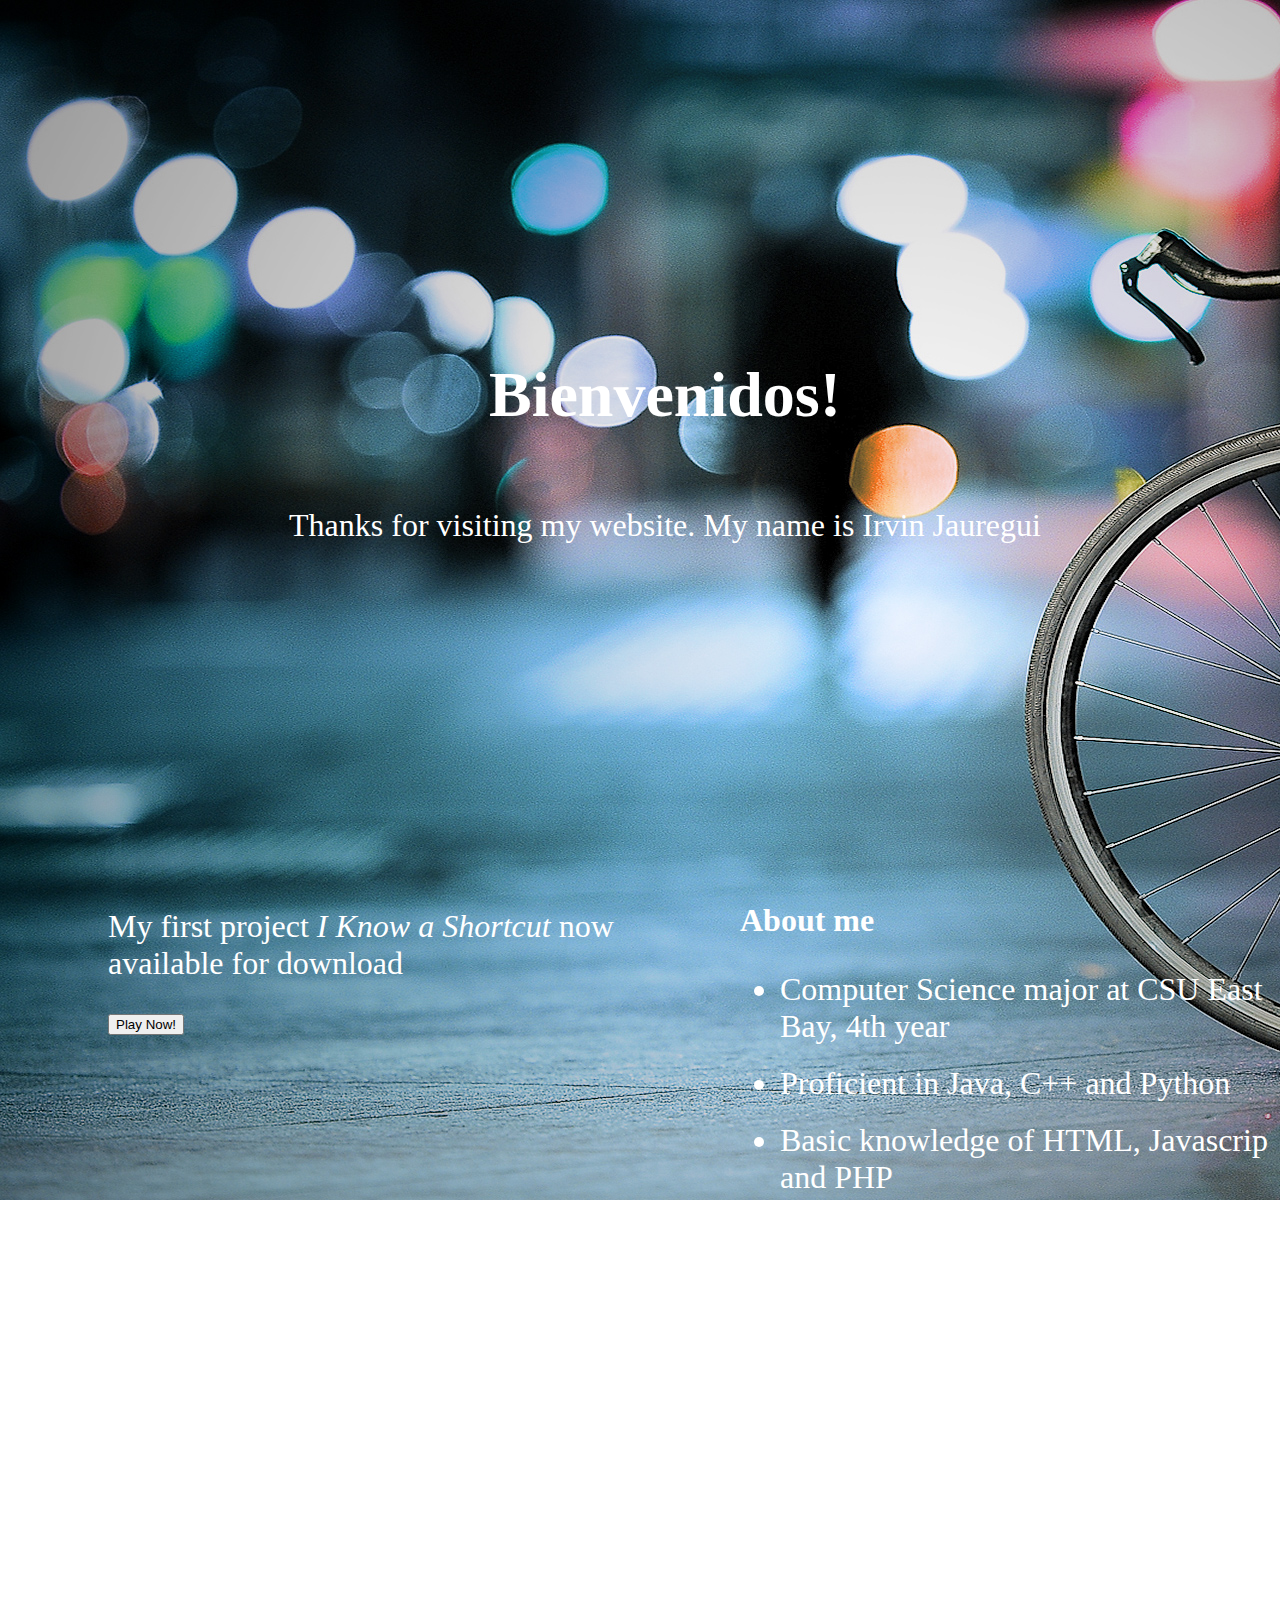
<file: index.html>
<!DOCTYPE html>
<html lang="en" dir="ltr">
  <head>
    <meta charset="utf-8">
     <link rel="stylesheet" href="website.css">
    <title>Home page</title>
  </head>
  <body>


    <div id="intro">
      <h1>Bienvenidos!</h1>

    </div>

    <div id="intro2">
        <p>Thanks for visiting my website. My name is Irvin Jauregui</p>
    </div>


    <div class="content">
      <div id="Welcome">
        <p>My first project <i>I Know a Shortcut</i>  now
          available for download</p>
        <form method="get" action="IKAS.jar">
            <button id ='Download' type="submit">Play Now!</button>
        </form>
       </div>

       <div id="personal">
        <h2>About me </h2>
        <ul>
          <li>Computer Science major at CSU East Bay, 4th year</li>
          <li>Proficient in Java, C++ and Python</li>
          <li>Basic knowledge of HTML, Javascrip and PHP</li>
        </ul>
      </div>
    </div>

    <div id="closing">
      <h2>If you enjoyed my game, stay tuned for future projects </h2>

    </div>







  </body>
</html>
</file>
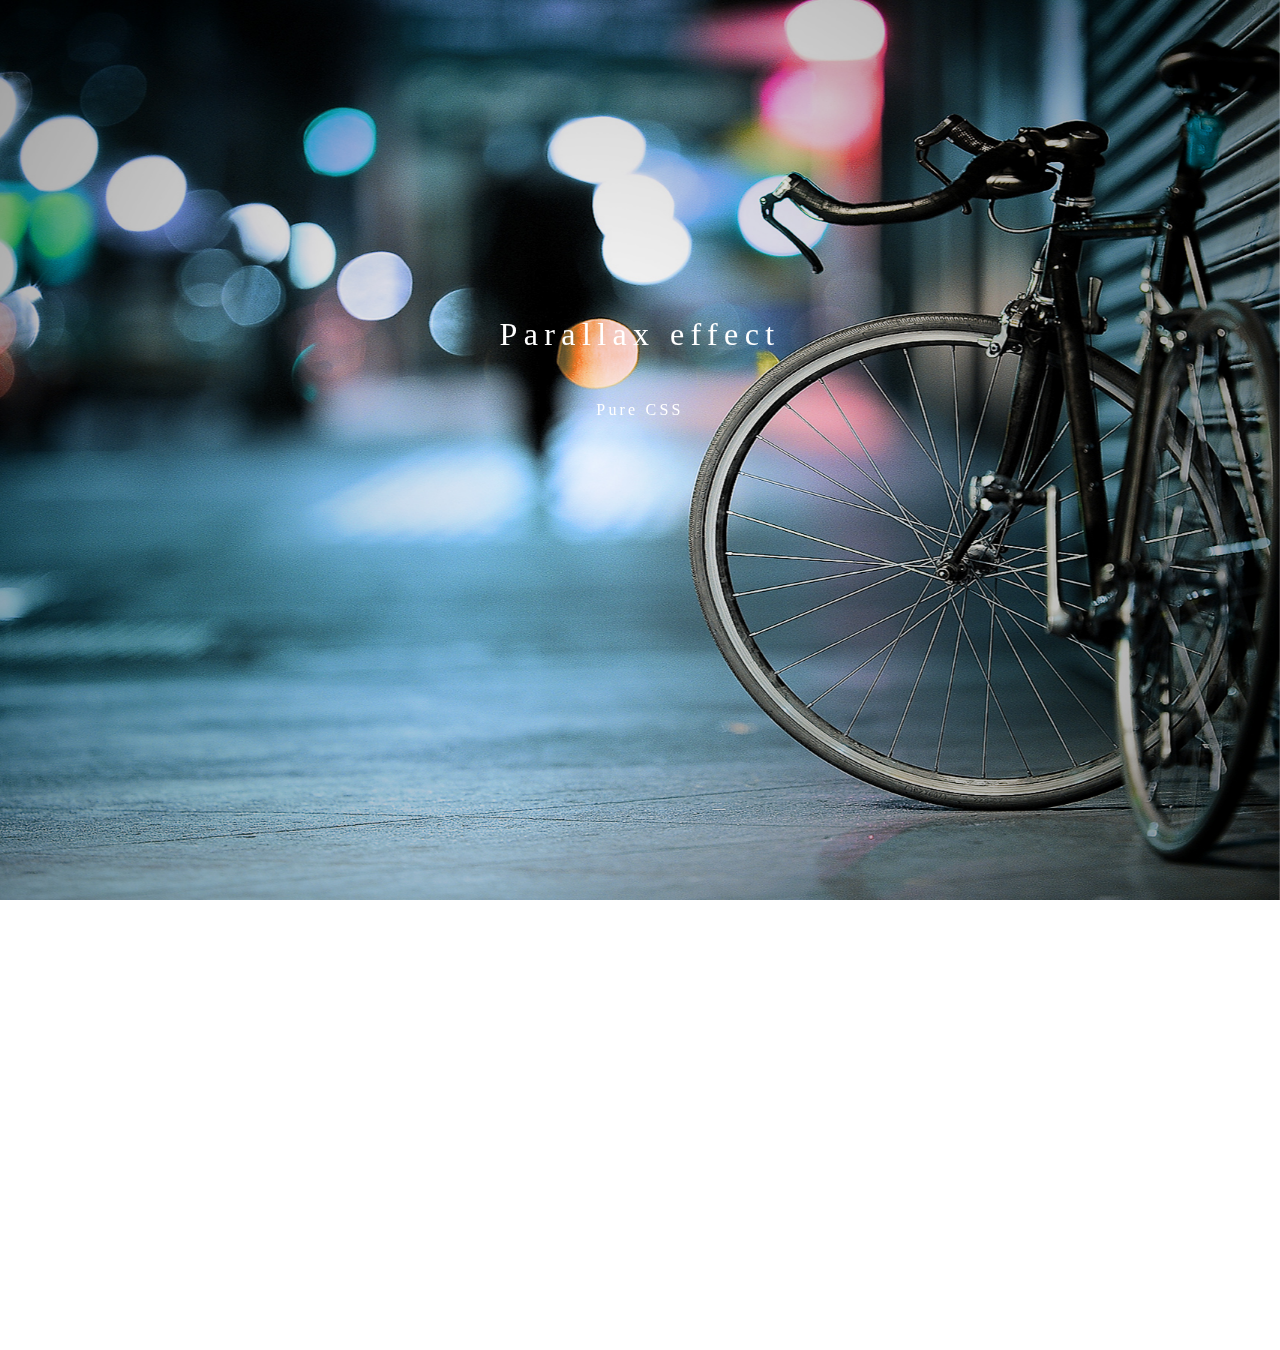
<file: parallax.html>
<!DOCTYPE html>
<html lang="en" dir="ltr">
  <head>
    <meta charset="utf-8">
    <link rel="stylesheet" href="parallax.css">
    <title></title>
  </head>
  <body>
    <header>
      <h1>Parallax effect</h1>
      <p>Pure CSS</p>
    </header>

    <div class="">

    </div>

  </body>
</html>
</file>
<file: website.css>
body
{
  background-image: url('bicycle.jpg');
  background-repeat: no-repeat;
  background-attachment: fixed;
}


h1
{
  margin-left: 50px;
  margin-top: 50px;
  color: white;
  font-size: 4em;
  font-family: "Luna";

}

h2
{
  margin-left: 50px;
  color: white;
  font-size: 2em;
  font-family: "Luna";
}

#Download
{
  margin-left: 50px;

}

.parallax
{
    /* The image used */
    background-image: url("bicycle.jpg");

    /* Set a specific height */
    height: 700px;;

    /* Create the parallax scrolling effect */
    background-attachment: fixed;
    background-position: center;
    background-repeat: no-repeat;
    background-size: cover;
}

#intro
{
    padding-top: 300px;
    display: flex;
    justify-content: center;
    align-items: center;
    display:flex;
}

#intro2
{
  padding-bottom: 300px;
  display: flex;
  justify-content: center;
  align-items: center;
  display:flex;
}


#welcome
{
  width: 320px;
  padding-left: 50px;
  padding-top: 50px;
  padding-bottom: 100px;
}


#personal
{
  font-family: fantasy;


}

p
{
    margin-left: 50px;
    color: white;
    font-size: 2em;
    font-family: "Luna";
}

ul
{
  margin-left: 50px;
  color: white;
  font-size: 2em;
  font-family: "Luna";

}

li
{
  padding-bottom: 20px;
}


.content
{
  display: flex;
}

.content > div
{
  flex: 1;
  padding-left: 50px;
  padding-bottom: 200px;
}

#closing
{
  display: flex;
  justify-content: center;
  align-items: center;
  display:flex;
  padding-bottom: 75px;
}
</file>
<file: parallax.css>
html
{
  height: 100%;
  overflow: hidden;
}

body
{
  color: #fff;
  margin: 0;
  padding: 0;
  perspective: 1px;
  transform-style:preserve-3d;;
  height: 100%
  overflow-y: scroll;
  overflow-x: hidden;

  font-family: "Luna";
}


header
{
  box-sizing: border-box;
  min-height: 100vh;
  padding: 30vw 0 5vw;
  position: relative;
  transform-style: inherit;
  width: 100vw;

}


header h1
{
  margin-top: -100px;

}

header, header::before
{
  background: 50% 50% / cover;

}


header::before
{
  bottom: 0;
  content: "";
  left: 0;
  position: absolute;
  right: 0;
  top: 0;
  display: block;
  background-image: url("bicycle.jpg");
  background-size: cover;
  transform-origin: center center 0;
  transform: translateZ(-1px) scale(2);
  z-index: -1;
  min-height: 100vh;
}


header *
{
  font-weight: normal;
  letter-spacing: 0.2em;
  text-align: center;
  margin: 0;
  padding: 1em 0;

}
</file>
